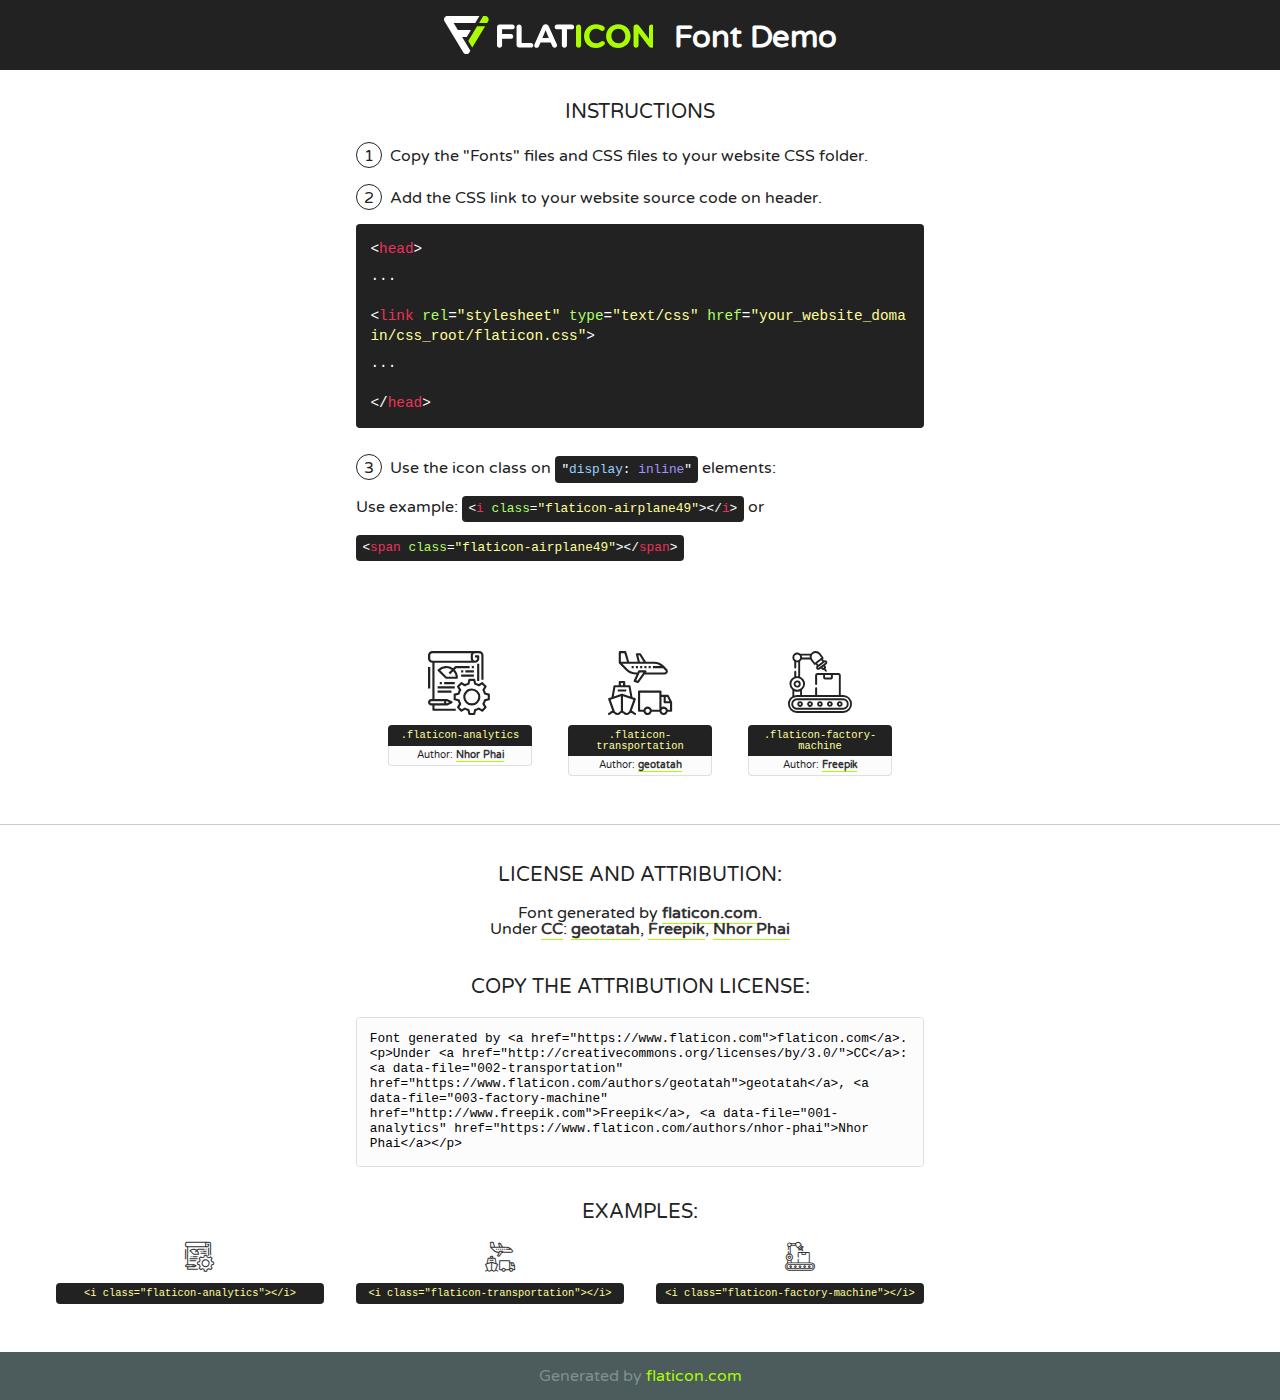
<file: assets/font/flaticon.html>
<!DOCTYPE html>
<!--
  Flaticon icon font: Flaticon
  Creation date: 18/10/2020 04:13
-->
<html>
<!DOCTYPE html>
<html>

<head>
    <title>Flaticon WebFont</title>
    <link href="http://fonts.googleapis.com/css?family=Varela+Round" rel="stylesheet" type="text/css" />
    <link rel="stylesheet" type="text/css" href="flaticon.css">
    <meta charset="UTF-8">
    <style>
    html, body, div, span, applet, object, iframe,
    h1, h2, h3, h4, h5, h6, p, blockquote, pre,
    a, abbr, acronym, address, big, cite, code,
    del, dfn, em, img, ins, kbd, q, s, samp,
    small, strike, strong, sub, sup, tt, var,
    b, u, i, center,
    dl, dt, dd, ol, ul, li,
    fieldset, form, label, legend,
    table, caption, tbody, tfoot, thead, tr, th, td,
    article, aside, canvas, details, embed, 
    figure, figcaption, footer, header, hgroup, 
    menu, nav, output, ruby, section, summary,
    time, mark, audio, video {
        margin: 0;
        padding: 0;
        border: 0;
        font-size: 100%;
        font: inherit;
        vertical-align: baseline;
    }
    /* HTML5 display-role reset for older browsers */
    article, aside, details, figcaption, figure, 
    footer, header, hgroup, menu, nav, section {
        display: block;
    }
    body {
        line-height: 1;
    }
    ol, ul {
        list-style: none;
    }
    blockquote, q {
        quotes: none;
    }
    blockquote:before, blockquote:after,
    q:before, q:after {
        content: '';
        content: none;
    }
    table {
        border-collapse: collapse;
        border-spacing: 0;
    }
    body {
        font-family: 'Varela Round', Helvetica, Arial, sans-serif;
        font-size: 16px;
        color: #222;
    }
    a {
        color: #333;
        border-bottom: 1px solid #a9fd00;
        font-weight: bold;
        text-decoration: none;
    }
    * {
        -moz-box-sizing: border-box;
        -webkit-box-sizing: border-box;
        box-sizing: border-box;
        margin: 0;
        padding: 0;
    }
    [class^="flaticon-"]:before, [class*=" flaticon-"]:before, [class^="flaticon-"]:after, [class*=" flaticon-"]:after {
        font-family: Flaticon;
        font-size: 30px;
        font-style: normal;
        margin-left: 20px;
        color: #333;
    }
    .wrapper {
        max-width: 600px;
        margin: auto;
        padding: 0 1em;
    }
    .title {
        font-size: 1.25em;
        text-align: center;
        margin-bottom: 1em;
        text-transform: uppercase;
    }
    header {
        text-align: center;
        background-color: #222;
        color: #fff;
        padding: 1em;
    }
    header .logo {
        width: 210px;
        height: 38px;
        display: inline-block;
        vertical-align: middle;
        margin-right: 1em;
        border: none;
    }
    header strong {
        font-size: 1.95em;
        font-weight: bold;
        vertical-align: middle;
        margin-top: 5px;
        display: inline-block;
    }
    .demo {
        margin: 2em auto;
        line-height: 1.25em;
    }
    .demo ul li {
        margin-bottom: 1em;
    }
    .demo ul li .num {
        color: #222;
        border-radius: 20px;
        display: inline-block;
        width: 26px;
        padding: 3px;
        height: 26px;
        text-align: center;
        margin-right: 0.5em;
        border: 1px solid #222;
    }
    .demo ul li code {
        background-color: #222;
        border-radius: 4px;
        padding: 0.25em 0.5em;
        display: inline-block;
        color: #fff;
        font-family: Consolas,Monaco,Lucida Console,Liberation Mono,DejaVu Sans Mono,Bitstream Vera Sans Mono,Courier New, monospace;
        font-weight: lighter;
        margin-top: 1em;
        font-size: 0.8em;
        word-break: break-all;
    }
    .demo ul li code.big {
        padding: 1em;
        font-size: 0.9em;
    }
    .demo ul li code .red {
        color: #EF3159;
    }
    .demo ul li code .green {
        color: #ACFF65;
    }
    .demo ul li code .yellow {
        color: #FFFF99;
    }
    .demo ul li code .blue {
        color: #99D3FF;
    }
    .demo ul li code .purple {
        color: #A295FF;
    }
    .demo ul li code .dots {
        margin-top: 0.5em;
        display: block;
    }
    #glyphs {
        border-bottom: 1px solid #ccc;
        padding: 2em 0;
        text-align: center;
    }
    .glyph {
        display: inline-block;
        width: 9em;
        margin: 1em;
        text-align: center;
        vertical-align: top;
        background: #FFF;
    }
    .glyph .glyph-icon {
        padding: 10px;
        display: block;
        font-family:"Flaticon";
        font-size: 64px;
        line-height: 1;
    }
    .glyph .glyph-icon:before {
        font-size: 64px;
        color: #222;
        margin-left: 0;
    }
    .class-name {
        font-size: 0.65em;
        background-color: #222;
        color: #fff;
        border-radius: 4px 4px 0 0;
        padding: 0.5em;
        color: #FFFF99;
        font-family: Consolas,Monaco,Lucida Console,Liberation Mono,DejaVu Sans Mono,Bitstream Vera Sans Mono,Courier New, monospace;
    }
    .author-name {
        font-size: 0.6em;
        background-color: #fcfcfd;
        border: 1px solid #DEDEE4;
        border-top: 0;
        border-radius: 0 0 4px 4px;
        padding: 0.5em;
    }
    .class-name:last-child {
        font-size: 10px;
        color:#888;
    }
    .class-name:last-child a {
        font-size: 10px;
        color:#555;
    }
    .class-name:last-child a:hover {
        color:#a9fd00;
    }
    .glyph > input {
        display: block;
        width: 100px;
        margin: 5px auto;
        text-align: center;
        font-size: 12px;
        cursor: text;
    }
    .glyph > input.icon-input {
        font-family:"Flaticon";
        font-size: 16px;
        margin-bottom: 10px;
    }
    .attribution .title {
        margin-top: 2em;
    }
    .attribution textarea {
        background-color: #fcfcfd;
        padding: 1em;
        border: none;
        box-shadow: none;
        border: 1px solid #DEDEE4;
        border-radius: 4px;
        resize: none;
        width: 100%;
        height: 150px;
        font-size: 0.8em;
        font-family: Consolas,Monaco,Lucida Console,Liberation Mono,DejaVu Sans Mono,Bitstream Vera Sans Mono,Courier New, monospace;
        -webkit-appearance: none;
    }
    .iconsuse {
        margin: 2em auto;
        text-align: center;
        max-width: 1200px;
    }
    .iconsuse:after {
        content: '';
        display: table;
        clear: both;
    }
    .iconsuse .image {
        float: left;
        width: 25%;
        padding: 0 1em;
    }
    .iconsuse .image p {
        margin-bottom: 1em;
    }
    .iconsuse .image span {
        display: block;
        font-size: 0.65em;
        background-color: #222;
        color: #fff;
        border-radius: 4px;
        padding: 0.5em;
        color: #FFFF99;
        margin-top: 1em;
        font-family: Consolas,Monaco,Lucida Console,Liberation Mono,DejaVu Sans Mono,Bitstream Vera Sans Mono,Courier New, monospace;
    }
    #footer {
        text-align: center;
        background-color: #4C5B5C;
        color: #7c9192;
        padding: 1em;
    }
    #footer a {
        border: none;
        color: #a9fd00;
        font-weight: normal;
    }
    @media (max-width: 960px) {
        .iconsuse .image {
            width: 50%;
        }
    }
    @media (max-width: 560px) {
        .iconsuse .image {
            width: 100%;
        }
    }
    </style>
</head>

<body class="characters-off">

    <header>
        <a href="https://www.flaticon.com" target="_blank" class="logo">
            <svg version="1.1" xmlns="http://www.w3.org/2000/svg" xmlns:xlink="http://www.w3.org/1999/xlink" xmlns:a="http://ns.adobe.com/AdobeSVGViewerExtensions/3.0/" viewBox="0 0 560.875 102.036" enable-background="new 0 0 560.875 102.036" xml:space="preserve">
                <defs>
                </defs>
                <g>
                    <g class="letters">
                        <path fill="#ffffff" d="M141.596,29.675c0-3.777,2.985-6.767,6.764-6.767h34.438c3.426,0,6.15,2.728,6.15,6.15
                        c0,3.43-2.724,6.149-6.15,6.149h-27.674v13.091h23.719c3.429,0,6.151,2.724,6.151,6.15c0,3.43-2.723,6.149-6.151,6.149h-23.719
                        v17.574c0,3.773-2.986,6.761-6.764,6.761c-3.779,0-6.764-2.989-6.764-6.761V29.675z"></path>
                        <path fill="#ffffff" d="M193.844,29.149c0-3.781,2.985-6.767,6.764-6.767c3.776,0,6.763,2.985,6.763,6.767v42.957h25.039
                        c3.426,0,6.149,2.726,6.149,6.153c0,3.425-2.723,6.15-6.149,6.15h-31.802c-3.779,0-6.764-2.986-6.764-6.768V29.149z"></path>
                        <path fill="#ffffff" d="M241.891,75.71l21.438-48.407c1.492-3.341,4.215-5.357,7.906-5.357h0.792
                        c3.686,0,6.323,2.017,7.815,5.357l21.439,48.407c0.436,0.967,0.701,1.845,0.701,2.723c0,3.602-2.809,6.501-6.414,6.501
                        c-3.161,0-5.269-1.845-6.499-4.655l-4.132-9.661h-27.059l-4.301,10.102c-1.144,2.631-3.426,4.214-6.237,4.214
                        c-3.517,0-6.24-2.81-6.24-6.325C241.1,77.64,241.451,76.677,241.891,75.71z M279.932,58.666l-8.521-20.297l-8.526,20.297H279.932
                        z"></path>
                        <path fill="#ffffff" d="M314.864,35.387H301.86c-3.429,0-6.239-2.813-6.239-6.238c0-3.429,2.811-6.24,6.239-6.24h39.533
                        c3.426,0,6.237,2.811,6.237,6.24c0,3.425-2.811,6.238-6.237,6.238h-13.001v42.785c0,3.773-2.99,6.761-6.764,6.761
                        c-3.779,0-6.764-2.989-6.764-6.761V35.387z"></path>
                        <path fill="#A9FD00" d="M352.615,29.149c0-3.781,2.985-6.767,6.767-6.767c3.774,0,6.761,2.985,6.761,6.767v49.024
                        c0,3.773-2.987,6.761-6.761,6.761c-3.781,0-6.767-2.989-6.767-6.761V29.149z"></path>
                        <path fill="#A9FD00" d="M374.132,53.836v-0.179c0-17.481,13.178-31.801,32.065-31.801c9.22,0,15.459,2.458,20.557,6.238
                        c1.402,1.054,2.637,2.985,2.637,5.357c0,3.692-2.985,6.59-6.681,6.59c-1.845,0-3.071-0.702-4.044-1.319
                        c-3.776-2.813-7.729-4.393-12.562-4.393c-10.364,0-17.831,8.611-17.831,19.154v0.173c0,10.542,7.291,19.329,17.831,19.329
                        c5.715,0,9.492-1.756,13.359-4.834c1.049-0.874,2.458-1.491,4.039-1.491c3.429,0,6.325,2.813,6.325,6.236
                        c0,2.106-1.056,3.78-2.282,4.834c-5.539,4.834-12.036,7.733-21.878,7.733C387.572,85.464,374.132,71.493,374.132,53.836z"></path>
                        <path fill="#A9FD00" d="M433.009,53.836v-0.179c0-17.481,13.79-31.801,32.766-31.801c18.981,0,32.592,14.143,32.592,31.628v0.173
                        c0,17.483-13.785,31.807-32.769,31.807C446.625,85.464,433.009,71.32,433.009,53.836z M484.224,53.836v-0.179
                        c0-10.539-7.725-19.326-18.626-19.326c-10.893,0-18.449,8.611-18.449,19.154v0.173c0,10.542,7.73,19.329,18.626,19.329
                        C476.676,72.986,484.224,64.378,484.224,53.836z"></path>
                        <path fill="#A9FD00" d="M506.233,29.321c0-3.774,2.99-6.763,6.767-6.763h1.401c3.252,0,5.183,1.583,7.029,3.953l26.093,34.265
                        V29.059c0-3.692,2.99-6.677,6.681-6.677c3.683,0,6.671,2.985,6.671,6.677v48.934c0,3.78-2.987,6.765-6.764,6.765h-0.436
                        c-3.257,0-5.188-1.581-7.034-3.953l-27.056-35.492v32.944c0,3.687-2.985,6.676-6.678,6.676c-3.683,0-6.673-2.989-6.673-6.676
                        V29.321z"></path>
                    </g>
                    <g class="insignia">
                        <path fill="#ffffff" d="M48.372,56.137h12.517l11.156-18.537H37.186L25.688,18.539h57.825L94.668,0H9.271
                        C5.925,0,2.842,1.801,1.198,4.716c-1.644,2.907-1.593,6.482,0.134,9.343l50.38,83.501c1.678,2.781,4.689,4.476,7.938,4.476
                        c3.246,0,6.257-1.695,7.935-4.476l2.898-4.804L48.372,56.137z"></path>
                        <g class="i">
                            <path fill="#A9FD00" d="M93.575,18.539h0.031v0.004l21.652,0.004l2.705-4.488c1.727-2.861,1.778-6.436,0.133-9.343
                            C116.454,1.801,113.371,0,110.026,0h-5.294L93.575,18.539z"></path>
                            <polygon fill="#A9FD00" points="88.291,27.356 64.725,66.486 75.519,84.404 109.942,27.356"></polygon>
                        </g>
                    </g>
                </g>
            </svg>
        </a>
        <strong>Font Demo</strong>
    </header>


    <section class="demo wrapper">

        <p class="title">Instructions</p>

        <ul>
            <li>
                <span class="num">1</span>Copy the "Fonts" files and CSS files to your website CSS folder.
            </li>
            <li>
                <span class="num">2</span>Add the CSS link to your website source code on header.
                <code class="big">
                    &lt;<span class="red">head</span>&gt;
                    <br/><span class="dots">...</span>
                    <br/>&lt;<span class="red">link</span> <span class="green">rel</span>=<span class="yellow">"stylesheet"</span> <span class="green">type</span>=<span class="yellow">"text/css"</span> <span class="green">href</span>=<span class="yellow">"your_website_domain/css_root/flaticon.css"</span>&gt;
                    <br/><span class="dots">...</span>
                    <br/>&lt;/<span class="red">head</span>&gt;
                </code>
            </li>

            <li>
                <p>
                    <span class="num">3</span>Use the icon class on <code>"<span class="blue">display</span>:<span class="purple"> inline</span>"</code> elements:
                    <br />
                    Use example: <code>&lt;<span class="red">i</span> <span class="green">class</span>=<span class="yellow">&quot;flaticon-airplane49&quot;</span>&gt;&lt;/<span class="red">i</span>&gt;</code> or <code>&lt;<span class="red">span</span> <span class="green">class</span>=<span class="yellow">&quot;flaticon-airplane49&quot;</span>&gt;&lt;/<span class="red">span</span>&gt;</code>
            </li>
        </ul>

    </section>




   <section id="glyphs">          
    
      
        <div class="glyph"><div class="glyph-icon flaticon-analytics"></div>
            <div class="class-name">.flaticon-analytics</div>
            <div class="author-name">Author: <a data-file="001-analytics" href="https://www.flaticon.com/authors/nhor-phai">Nhor Phai</a> </div> 
        </div>        
        
        <div class="glyph"><div class="glyph-icon flaticon-transportation"></div>
            <div class="class-name">.flaticon-transportation</div>
            <div class="author-name">Author: <a data-file="002-transportation" href="https://www.flaticon.com/authors/geotatah">geotatah</a> </div> 
        </div>        
        
        <div class="glyph"><div class="glyph-icon flaticon-factory-machine"></div>
            <div class="class-name">.flaticon-factory-machine</div>
            <div class="author-name">Author: <a data-file="003-factory-machine" href="http://www.freepik.com">Freepik</a> </div> 
        </div>        
        

    </section>



    <section class="attribution wrapper"   style="text-align:center;">

      <div class="title">License and attribution:</div><div class="attrDiv">Font generated by <a href="https://www.flaticon.com">flaticon.com</a>. <div><p>Under <a href="http://creativecommons.org/licenses/by/3.0/">CC</a>: <a data-file="002-transportation" href="https://www.flaticon.com/authors/geotatah">geotatah</a>, <a data-file="003-factory-machine" href="http://www.freepik.com">Freepik</a>, <a data-file="001-analytics" href="https://www.flaticon.com/authors/nhor-phai">Nhor Phai</a></p>  </div>
      </div>
      <div class="title">Copy the Attribution License:</div>

    <textarea onclick="this.focus();this.select();">Font generated by &lt;a href=&quot;https://www.flaticon.com&quot;&gt;flaticon.com&lt;/a&gt;. <p>Under <a href="http://creativecommons.org/licenses/by/3.0/">CC</a>: <a data-file="002-transportation" href="https://www.flaticon.com/authors/geotatah">geotatah</a>, <a data-file="003-factory-machine" href="http://www.freepik.com">Freepik</a>, <a data-file="001-analytics" href="https://www.flaticon.com/authors/nhor-phai">Nhor Phai</a></p>  
     </textarea>

    </section>

    <section class="iconsuse">

          <div class="title">Examples:</div>            
             
            <div class="image">
                <p>
                    <i class="glyph-icon flaticon-analytics"></i> 
                    <span>&lt;i class=&quot;flaticon-analytics&quot;&gt;&lt;/i&gt;</span>
                </p>
            </div>
            
            <div class="image">
                <p>
                    <i class="glyph-icon flaticon-transportation"></i> 
                    <span>&lt;i class=&quot;flaticon-transportation&quot;&gt;&lt;/i&gt;</span>
                </p>
            </div>
            
            <div class="image">
                <p>
                    <i class="glyph-icon flaticon-factory-machine"></i> 
                    <span>&lt;i class=&quot;flaticon-factory-machine&quot;&gt;&lt;/i&gt;</span>
                </p>
            </div>
                       
        </div>
                            
    </section>

<div id="footer">
    <div>Generated by <a href="https://www.flaticon.com">flaticon.com</a>
    </div>
</div>



</body>
</html>
</file>
<file: assets/font/flaticon.css>
/*
  	Flaticon icon font: Flaticon
  	Creation date: 18/10/2020 04:13
  	*/

@font-face {
  font-family: "Flaticon";
  src: url("./Flaticon.eot");
  src: url("./Flaticon.eot?#iefix") format("embedded-opentype"),
       url("./Flaticon.woff2") format("woff2"),
       url("./Flaticon.woff") format("woff"),
       url("./Flaticon.ttf") format("truetype"),
       url("./Flaticon.svg#Flaticon") format("svg");
  font-weight: normal;
  font-style: normal;
}

@media screen and (-webkit-min-device-pixel-ratio:0) {
  @font-face {
    font-family: "Flaticon";
    src: url("./Flaticon.svg#Flaticon") format("svg");
  }
}

[class^="flaticon-"]:before, [class*=" flaticon-"]:before,
[class^="flaticon-"]:after, [class*=" flaticon-"]:after {   
  font-family: Flaticon;
font-style: normal;
}

.flaticon-analytics:before { content: "\f100"; }
.flaticon-transportation:before { content: "\f101"; }
.flaticon-factory-machine:before { content: "\f102"; }
</file>
